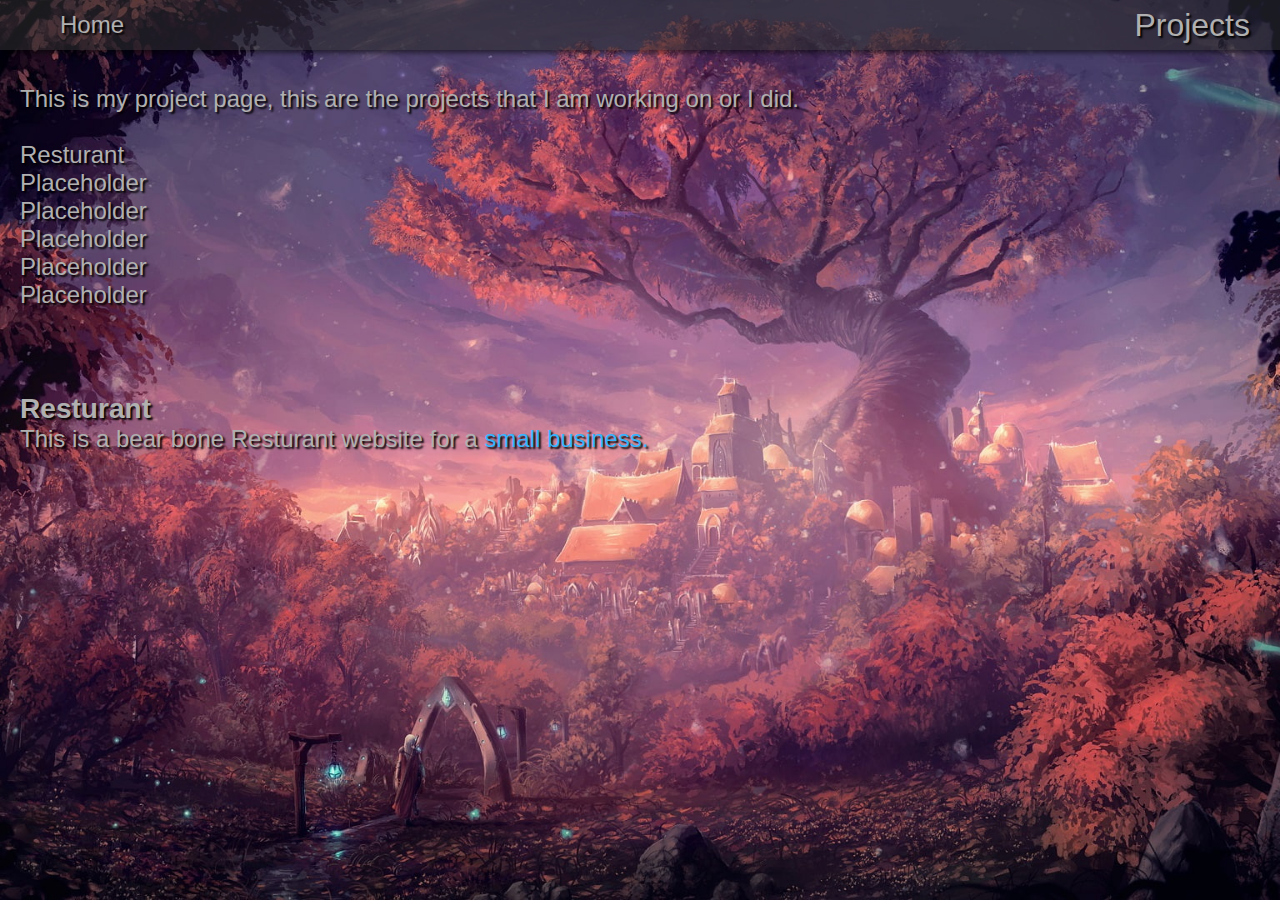
<file: projects.html>
<!DOCTYPE html>
<html lang="en">
<head>
    <meta charset="UTF-8">
    <meta name="viewport" content="width=device-width, initial-scale=1.0">
    <title>Home</title>
    <link rel="stylesheet" href="CSS/home.css">
    <script src="sidenavbar.js"></script>
</head>
<body>
    
    <nav class="navbar">
        <ul>
            <li><a href="index.html"><span class="nav_items">Home</a></span></li>

            <li><span class="nav_items">Projects</span></li>
            
        </ul>
    </nav>

    <main>


<p>
    This is my project page, this are the projects that I am working on or I did.
    <br><br>
    <div class="a_color">
        <ul>
            <li><a href="#resturant">Resturant</a></li>
            <li><a href="">Placeholder</a></li>
            <li><a href="">Placeholder</a></li>
            <li><a href="">Placeholder</a></li>
            <li><a href="">Placeholder</a></li>
            <li><a href="">Placeholder</a></li>
        </ul>
    </div>
</p>
<br><br><br>
    <section id="resturant">
        <h3>
            Resturant
        </h3>
        <p>
            This is a bear bone Resturant website for a  <a href="Projects/resturant.html">small business.</a>
        </p>
    </section>
</main>
</body>
</html>
</file>
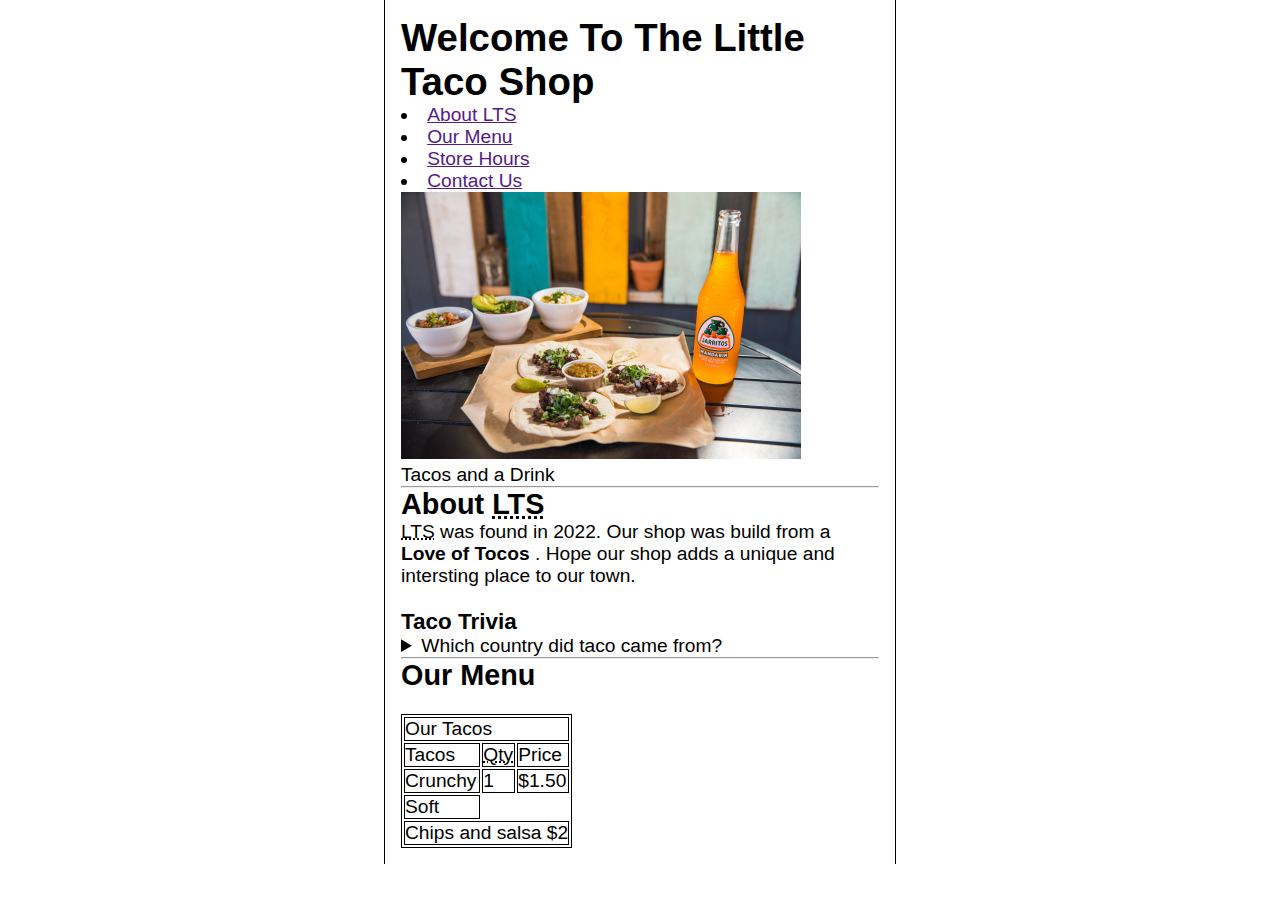
<file: Projects/resturant.html>
<!DOCTYPE html>
<html lang="en">
<head>
    <meta charset="UTF-8">
    <meta name="viewport" content="width=device-width, initial-scale=1.0">
    <title>Resturant</title>
    <link rel="stylesheet" href="../CSS/resturant.css">
</head>
<body class="vl">

    <h1>Welcome To The Little Taco Shop</h1>

    <ul>
        <li><a href="">About LTS</a></li>
        <li><a href="">Our Menu</a></li>
        <li><a href="">Store Hours</a></li>
        <li><a href="">Contact Us</a></li>
    </ul>

    <figure>
        <figcaption>
        <img src="../IMG/tacos_and_drink_400x267.png" alt="">
        <br>
            Tacos and a Drink
        </figcaption>
    </figure>

    <hr>

    <section>
        <h2>About <abbr title="Little Taco Shop">LTS</abbr></h2>
            <p>
                <abbr title="Little Taco Shop">LTS</abbr> was found in 2022. Our shop was build from a <b>Love of Tocos </b>. Hope our shop adds a unique and intersting place to our town.
            </p>
            <br>
            <h3>Taco Trivia</h3>
            <details><summary>Which country did taco came from?</summary>
                <p><br>
                    Tacos are thought to come from Mexico, long before the Spanish arrived. Ancient Mexicans used freshly made, soft, flat corn tortillas and gave them with fillings like fish and cooked organs. It was a staple meal that provided vital nutrients and energy to those who consumed it
                </p>
        </details>
    </section>
    <hr>
    <section>
        <h2>Our Menu</h2>
        <br>
        <table>
            <tr>
                <td colspan="3">Our Tacos</td>
            </tr>
            <tr>
                <td>
                    Tacos
                </td>
                <td><abbr title="Quantity">Qty</abbr></td>
                <td>Price</td>
            </tr>
            
            <tr>
                <td rowspan="">
                    Crunchy
                </td>
                <td>
                    1
                </td>
                <td>
                    $1.50
                </td>
            </tr>
            
            <tr>
                <td>
                    Soft
                </td>
            </tr>
            
            <tr>
                <td colspan="3">
                    Chips and salsa $2
                </td>
            </tr>
            
        </table>
    </section>
</body>
</html>
</file>
<file: CSS/home.css>
*{
    margin: 0;
    padding: 0;
}

body{
    min-height: 100vh;
    font-family: 'Segoe UI', Tahoma, Geneva, Verdana, sans-serif;
    background-image: url(../IMG/background.JPG);
    background-repeat: no-repeat;
    background-position: center;
    background-size: cover;
    background-attachment:fixed ;
    color: #b0b0b0;
    background-color: #000000b6;
    font-size: 1.5rem;
    text-shadow: 2px 2px 2px  #000000;
    
}
main{
    margin: 20px;
    padding-top: 15px;
}

ul{
    list-style: none;
}
.navbar{
    background-color: #2b2b2b98;
    box-shadow: 3px 3px 5px #00000088;
}

nav ul{
    list-style: none;
    display: flex;
    justify-content: flex-end;
    align-items: center;
    width: 100%;
}

nav li{
    font-size: 1.5rem;
    height: 50px;
}

nav li:first-child{
    margin-right: auto;
    padding-left: 30px;
}

nav li:nth-child(2){
    font-size: 2rem;
}

.nav_items,a{
    text-decoration: none;
}

nav a:hover,
    :focus{
    text-decoration: underline #b0b0b0;
}

.nav_items{
    color: #b0b0b0;
    display: flex;
    padding: 0 30PX;
    align-items: center;
    height: 100%;
    text-decoration: none;
}


.a_color a{
    color: #b0b0b0;
}

.a_color a:hover{
    text-decoration: underline;
}
a{
    color: #35b5ff;
}

a:hover{
    color: #99daff;
}
</file>
<file: CSS/resturant.css>
*{
    margin: 0;
    padding: 0;
    box-sizing: border-box;
}
body{
    font-size: 1.2rem;
    font-family: 'Segoe UI', Tahoma, Geneva, Verdana, sans-serif;
    margin-left: 30%;
    margin-right: 30%;
    padding: 1rem;
    list-style-position: inside;
}

.vl{
    border-left: 1px black solid;
    border-right:1px black solid ;
}

table, th, tr, td{
    border: 1px solid black;
}
</file>
